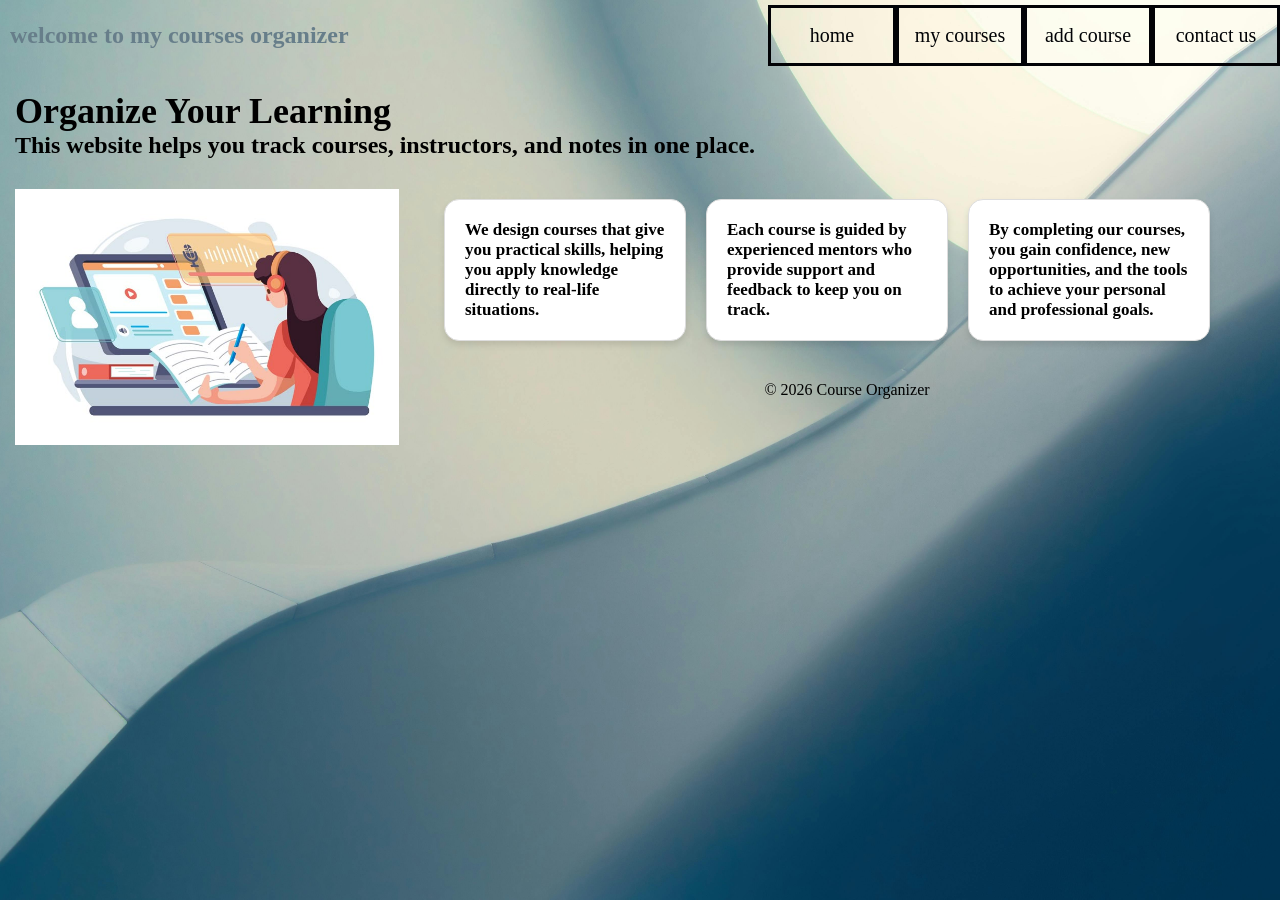
<file: index.html>
﻿<!DOCTYPE html>

<html lang="en" xmlns="http://www.w3.org/1999/xhtml">
<head>
    <meta charset="utf-8" />
    <title> Home</title>
    
    <link rel=" stylesheet" href="stylesheet1.css" />
</head>
<body>

    <div class="home">
        <nav class="nav">
            <div>
                <h1 style="color:#677E8A;padding: 10px;"> welcome to my courses organizer </h1>
            </div>
            <div class="links">

                <div class="link"><a href="index.html">home</a></div>
                <div class="link"><a href="course.html">my courses</a></div>
                <div class="link"> <a href="add-course.html">add course</a></div>
                <div class="link"><a href="contact.html">contact us</a></div>
            </div>
        </nav>


        <section> 
            <div class="salutation">
    <h2 >Organize Your Learning</h2>
    <p >This website helps you track courses, instructors, and notes in one place.</p>
</div>
        </section>


        

        <div class="content">
            <img src="images/8e0abfcdb580ab0e77fa83da534a815c.jpg" alt="Side Picture" class="side-image">
            
        </div>

        <!-- Boxes under salutation -->
        <div class="boxes">
            <div class="box">
                
                <p>
                    We design courses that give you practical skills, helping you apply knowledge directly to real-life situations.
                    
                </p>
            </div>
            <div class="box">
                
                <p>   Each course is guided by experienced mentors who provide support and feedback to keep you on track.</p>
            </div>
            <div class="box">
                
                <p>By completing our courses, you gain confidence, new opportunities, and the tools to achieve your personal and professional goals.</p>
            </div>

        </div>
        <div class="footer"><p>&copy; 2026 Course Organizer</p></div>
    </div>








</body>
</html>
</file>
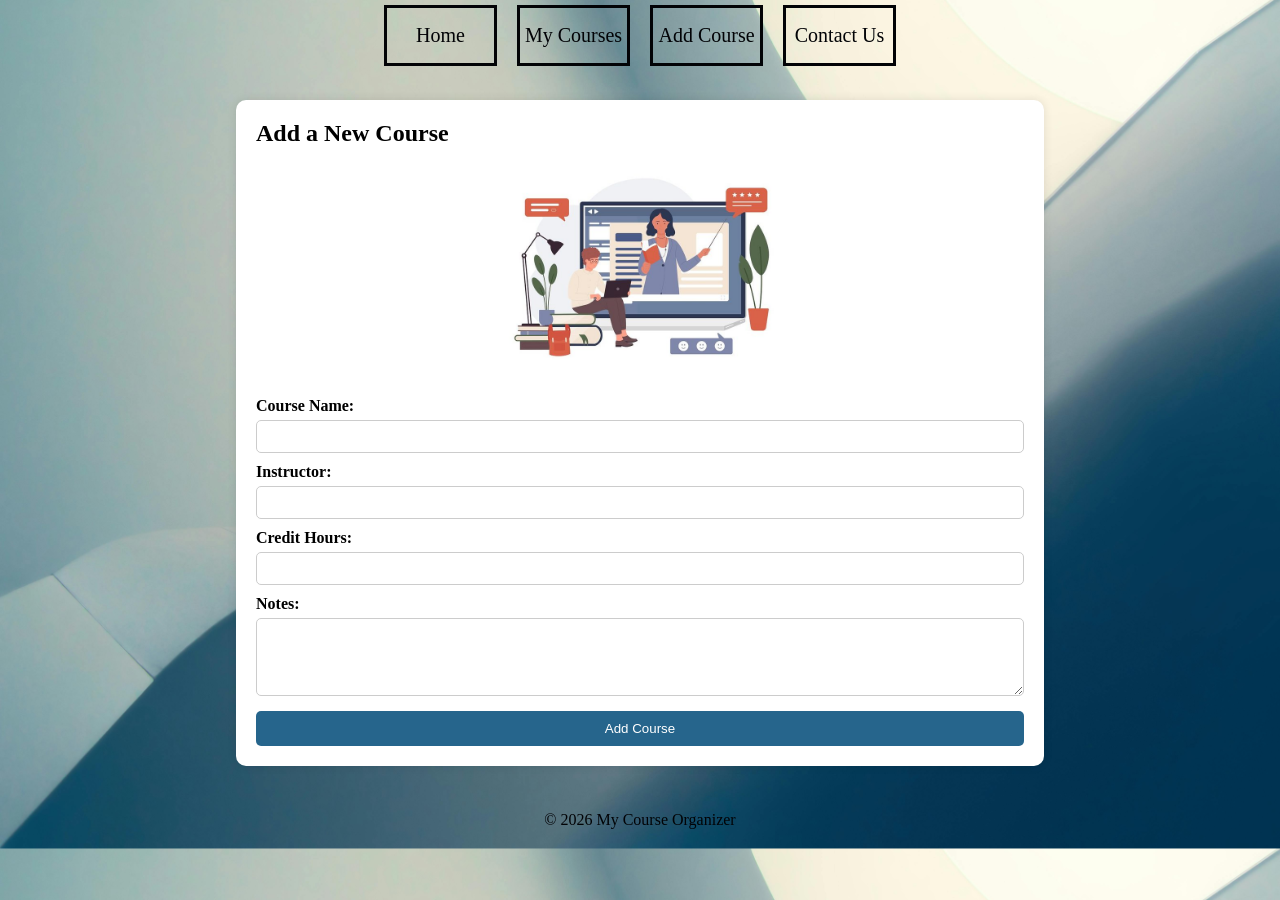
<file: add-course.html>
﻿<!DOCTYPE html>
<html lang="en">
<head>
    <meta charset="UTF-8">
    <title>Add Course</title>
    <link rel="stylesheet" href="stylesheet1.css">
</head>
<body class="add-course-page">
    <header>
        <nav class="navbar">
            <div class="links">
                <div class="link"><a href="index.html">Home</a></div>
                <div class="link"><a href="course.html">My Courses</a></div>
                <div class="link"><a href="add-course.html">Add Course</a></div>
                <div class="link"><a href="contact.html">Contact Us</a></div>
            </div>
        </nav>
    </header>

    <main>
        <section class="form-section">
            <h1>Add a New Course</h1>
            
            <img src="images/1c8f23efcb093cdf4d489c0508e9a881.jpg" alt="Online Learning" class="course-image">

            
            <form>
                <label for="courseName">Course Name:</label>
                <input type="text" id="courseName" name="courseName" required>

                <label for="instructor">Instructor:</label>
                <input type="text" id="instructor" name="instructor" required>

                <label for="creditHours">Credit Hours:</label>
                <input type="number" id="creditHours" name="creditHours" min="1" max="6" required>

                <label for="notes">Notes:</label>
                <textarea id="notes" name="notes" rows="4"></textarea>

                <button type="submit">Add Course</button>
            </form>
        </section>
    </main>

    <footer>
        <p>&copy; 2026 My Course Organizer</p>
    </footer>
</body>
</html>
</file>
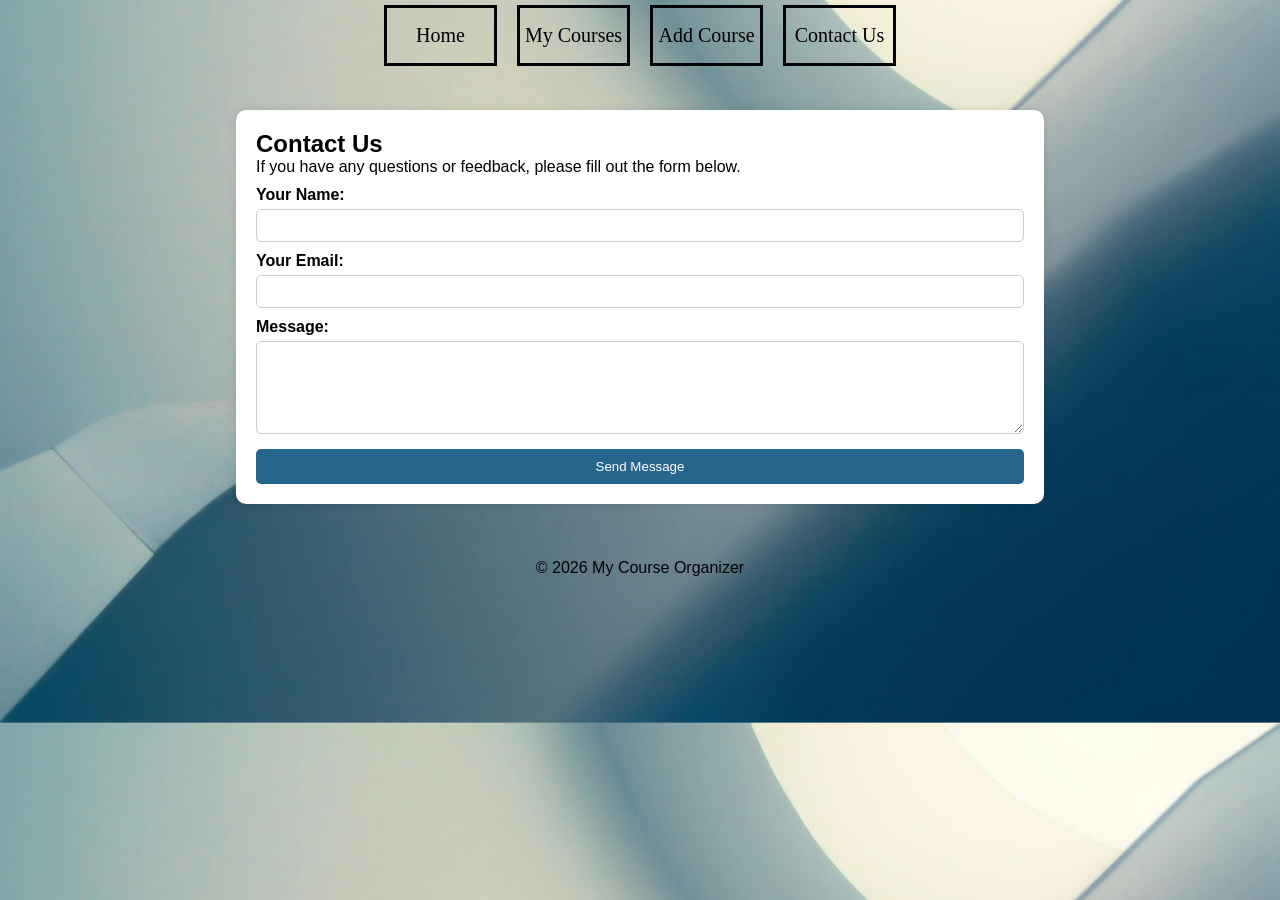
<file: contact.html>
﻿<!DOCTYPE html>
<html lang="en">
<head>
    <meta charset="UTF-8">
    <title>Contact Us</title>
    <link rel="stylesheet" href="stylesheet1.css">
</head>
<body class="contact-page">
    <header>
        <nav class="navbar">
            <div class="links">
                <div class="link"><a href="index.html">Home</a></div>
                <div class="link"><a href="course.html">My Courses</a></div>
                <div class="link"><a href="add-course.html">Add Course</a></div>
                <div class="link"><a href="contact.html">Contact Us</a></div>
            </div>
        </nav>
    </header>

    <main>
        <section class="contact-section">
            <h1>Contact Us</h1>
            <p>If you have any questions or feedback, please fill out the form below.</p>

            <form>
                <label for="name">Your Name:</label>
                <input type="text" id="name" name="name" required>

                <label for="email">Your Email:</label>
                <input type="email" id="email" name="email" required>

                <label for="message">Message:</label>
                <textarea id="message" name="message" rows="5" required></textarea>

                <button type="submit">Send Message</button>
            </form>
        </section>
    </main>

    <footer>
        <p>&copy; 2026 My Course Organizer</p>
    </footer>
</body>
</html>
</file>
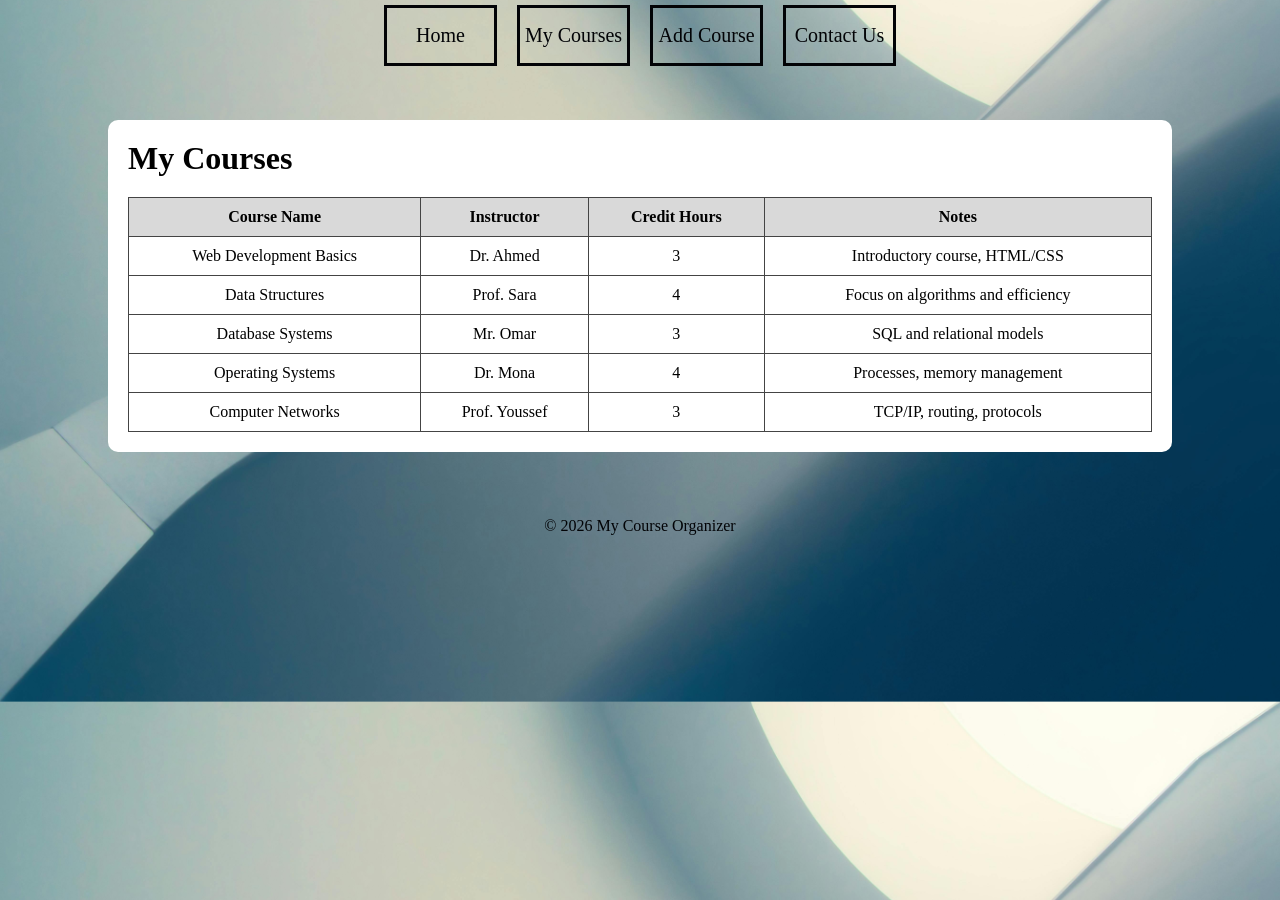
<file: course.html>
﻿<!DOCTYPE html>
<html lang="en">
<head>
    <meta charset="UTF-8">
    <title>My Courses</title>
    
    <link rel="stylesheet" href="stylesheet1.css">

</head>
<body class="courses-page">
    <nav class="navbar">

        <div class="links">
            <div class="link"><a href="index.html">Home</a></div>
            <div class="link"><a href="courses.html">My Courses</a></div>
            <div class="link"><a href="add-course.html">Add Course</a></div>
            <div class="link"><a href="contact.html">Contact Us</a></div>
        </div>
    </nav>


    <div class="container">
        <h1>My Courses</h1>
        <table>
            <tr>
                <th>Course Name</th>
                <th>Instructor</th>
                <th>Credit Hours</th>
                <th>Notes</th>
            </tr>
            <tr>
                <td>Web Development Basics</td>
                <td>Dr. Ahmed</td>
                <td>3</td>
                <td>Introductory course, HTML/CSS</td>
            </tr>
            <tr>
                <td>Data Structures</td>
                <td>Prof. Sara</td>
                <td>4</td>
                <td>Focus on algorithms and efficiency</td>
            </tr>
            <tr>
                <td>Database Systems</td>
                <td>Mr. Omar</td>
                <td>3</td>
                <td>SQL and relational models</td>
            </tr>
            <tr>
                <td>Operating Systems</td>
                <td>Dr. Mona</td>
                <td>4</td>
                <td>Processes, memory management</td>
            </tr>
            <tr>
                <td>Computer Networks</td>
                <td>Prof. Youssef</td>
                <td>3</td>
                <td>TCP/IP, routing, protocols</td>
            </tr>
        </table>
    </div>
    <footer>
        <p>&copy; 2026 My Course Organizer</p>
    </footer>
</body>
</html>
</file>
<file: stylesheet1.css>
﻿*{ padding:0;
   border:0;
   margin:0;
}
.home {
    width: 100%;
    height: 100vh;
    background-image: url("images/pexels-jplenio-1103970.jpg");
    background-position: center;
    background-size: cover;
    
}

.nav{
    width: 100%;
    height: 70px;
    background-color: transparent;
    display : flex;
    justify-content : space-between;
    align-items: center;
}

.links {
    height: 70px;
    width: 40%;
    background: #00000000;
    display: flex;
    justify-content: space-around;
    align-items: center;
}
.links a {
    text-decoration:none;
    font-family: 'Global User Interface';
    color : #020306;
    font-size : 20px;
    font-weight: 500;
    transition-duration: 0.5s ;
}
.link {
    width: 140px;
    height: 55px;
    background: transparent;
    display: flex;
    justify-content: center;
    align-items: center;
    border: #020306 3px solid;
    transition-duration: 0.5s;
}
.link :hover{
    width: 140px;
    height: 55px;
    background: #677E8A;
    display: flex;
    justify-content: center;
    align-items: center;
    border: #020306 3px solid;
}




.footer p{
    text-align:center;

}
.side-image {
    width: 30%; 
    height: auto;
    float: left;
    margin-left: 15px; 
    margin-right: 15px; 
    margin-bottom: 10px;
    margin-top: 10px;
}


.boxes {
    display: flex;
    justify-content: center;
    gap: 20px;
    margin: 40px;
}

.box {
    background-color: #ffffff;
    border: 1px solid #ddd;
    border-radius: 15px;
    width: 200px;
    padding: 20px;
    box-shadow: 0 4px 6px rgba(0,0,0,0.1);
    display: flex; 
    align-items: flex-start;  
    height: 100px; 

}

    .box h3 {
        margin-top: 0;
    }
content {
    flex: 1
}
.content p {
    font-size: 18px; 
    line-height: 1.6; 
    margin-bottom: 12px; 

}

.salutation {
    font-size: 24px;
    font-weight: bold;
    margin-bottom: 20px;
    margin-top: 20px;
    margin-left: 15px;
    margin-right: 15px;
}
.box p {
    font-size: 17px;
    font-weight: bold;
}



body.courses-page {
    background-image: url("images/pexels-jplenio-1103970.jpg"); 
    background-size: cover;
    background-position: center;
}

.courses-page .container {
    background-color: #ffffff; 
    margin: 50px auto;
    padding: 20px;
    width: 80%;
    border-radius: 10px;
}

.courses-page table {
    width: 100%;
    border-collapse: collapse;
    margin-top: 20px;
    background-color: #f2f2f2; 
}

.courses-page th,
.courses-page td {
    border: 1px solid #444;
    padding: 10px;
    text-align: center;
    background-color: #ffffff; 
}

.courses-page th {
    background-color: #d9d9d9; 
}


    .courses-page .navbar {
        display: flex;
        justify-content: center; 
        align-items: center;
        text-align:center;
        background-color: transparent;
        height: 70px;
        
    }

       
        .courses-page .navbar .links {
            display: flex;
            justify-content: center; 
            align-items: center;
            gap: 20px; 
        }
   
    .add-course-page .course-image {
        display: block;
        max-width: 300px;
        margin: 20px auto;
        border-radius: 10px;
    }

    
    .add-course-page .form-section {
        width: 60%;
        margin: 30px auto;
        background-color: #ffffff;
        padding: 20px;
        border-radius: 10px;
        box-shadow: 0 0 10px rgba(0,0,0,0.1);
    }

    .add-course-page form {
        display: flex;
        flex-direction: column;
    }

    .add-course-page label {
        margin-top: 10px;
        font-weight: bold;
    }

    .add-course-page input,
    .add-course-page textarea {
        padding: 8px;
        margin-top: 5px;
        border: 1px solid #ccc;
        border-radius: 5px;
    }

    .add-course-page button {
        margin-top: 15px;
        padding: 10px;
        background-color: #26658C;
        color: white;
        border: none;
        border-radius: 5px;
        cursor: pointer;
        transition: background 0.3s ease;
    }

        .add-course-page button:hover {
            background-color: #00d0ff;
        }



.add-course-page .navbar {
    display: flex;
    justify-content: center; 
    align-items: center;
    background: transparent;
    height: 70px;
}

    
    .add-course-page .navbar .links {
        display: flex;
        justify-content: center; 
        align-items: center;
        gap: 20px; 
    }
.add-course-page {
    background-image: url("images/pexels-jplenio-1103970.jpg"); 
    background-size: cover;
    background-position: center;
    margin: 0;
    padding: 0;
}


.contact-page {
    font-family: Arial, sans-serif;
    margin: 0;
    padding: 0;
    background-image: url("images/pexels-jplenio-1103970.jpg"); 
    background-size: cover;
    background-position: center;
}

    
.contact-page .navbar {
    display: flex;
    justify-content: center; 
    align-items: center;
    background: transparent;
    height: 70px;
}

    
    .contact-page .navbar .links {
        display: flex;
        justify-content: center; 
        align-items: center;
        gap: 20px; 
    }
    
    .contact-page .contact-section {
        width: 60%;
        margin: 40px auto;
        background-color: #ffffff;
        padding: 20px;
        border-radius: 10px;
        box-shadow: 0 0 10px rgba(0,0,0,0.1);
    }

    .contact-page form {
        display: flex;
        flex-direction: column;
    }

    .contact-page label {
        margin-top: 10px;
        font-weight: bold;
    }

    .contact-page input,
    .contact-page textarea {
        padding: 8px;
        margin-top: 5px;
        border: 1px solid #ccc;
        border-radius: 5px;
    }

    .contact-page button {
        margin-top: 15px;
        padding: 10px;
        background-color: #26658C;
        color: white;
        border: none;
        border-radius: 5px;
        cursor: pointer;
        transition: background 0.3s ease;
    }

        .contact-page button:hover {
            background-color: #00d0ff;
        }

    
    .contact-page footer {
        text-align: center;
        padding: 15px;
        background-color: transparent;
        color: #020306;
        margin-top: 30px;
    }
    .add-course-page footer {
        text-align: center;
        padding: 15px;
        background-color: transparent;
        color: #020306;
        margin-top: 30px;
    }
.courses-page footer {
    text-align: center;
    padding: 15px;
    background-color: transparent;
    color: #020306;
    margin-top: 30px;
}
</file>
